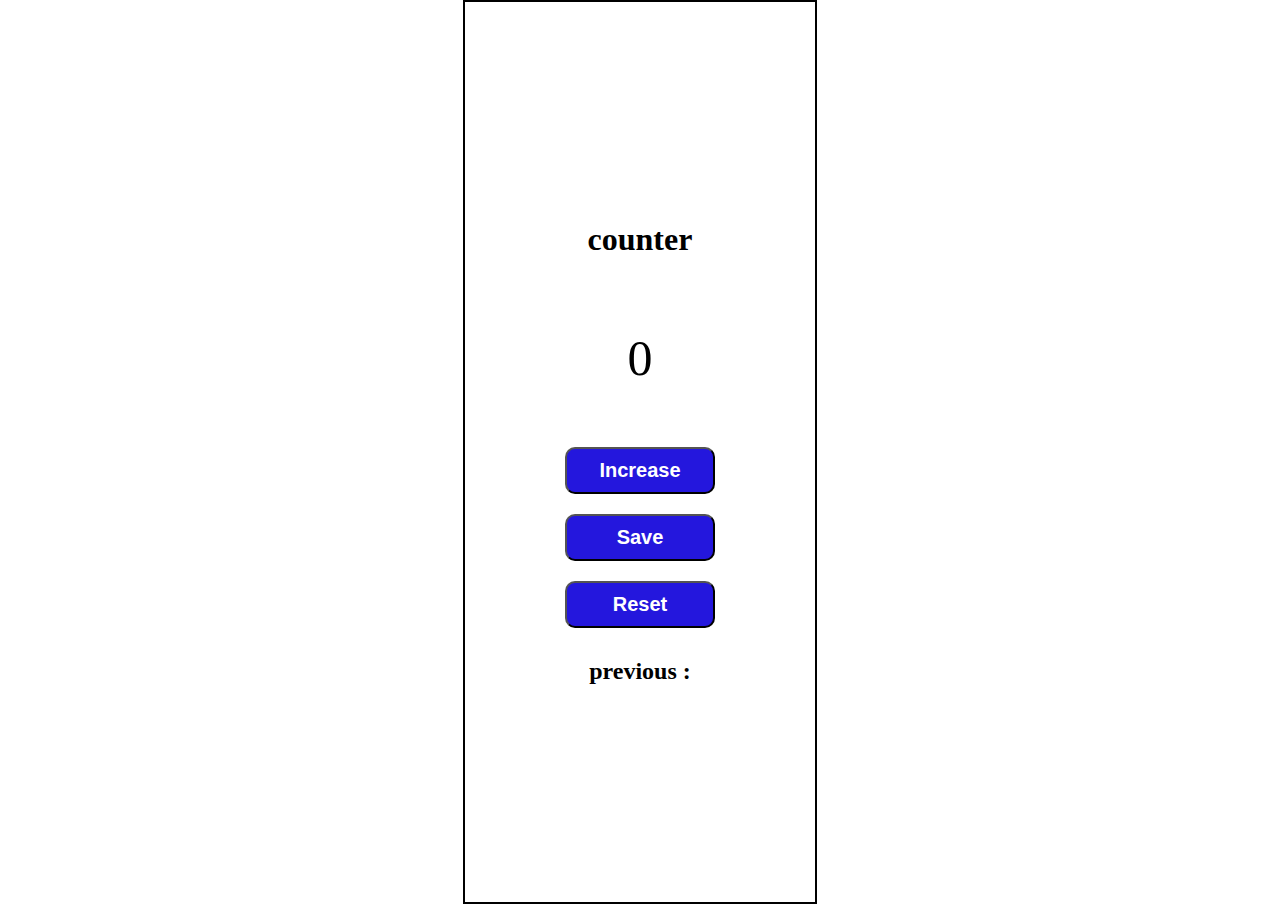
<file: index.html>
<!DOCTYPE html>
<html lang="en">
<head>
    <meta charset="UTF-8">
    <link rel="stylesheet" href="practice.css">
    <meta name="viewport" content="width=device-width, initial-scale=1.0">
    <title>Document</title>
</head>
<body>
    <script src="practice.js"></script>
    <div class = "box">
    <h1>counter</h1>
    <p id = "zero">0</p>
    <button onclick="increase()" id="increase">Increase</button>
    <button onclick = "save()" id="save">Save</button>
    <button onclick = "reset()" id="reset">Reset</button>
    <h2 id="string">previous : </h2>
</div>
</body>
</html>
</file>
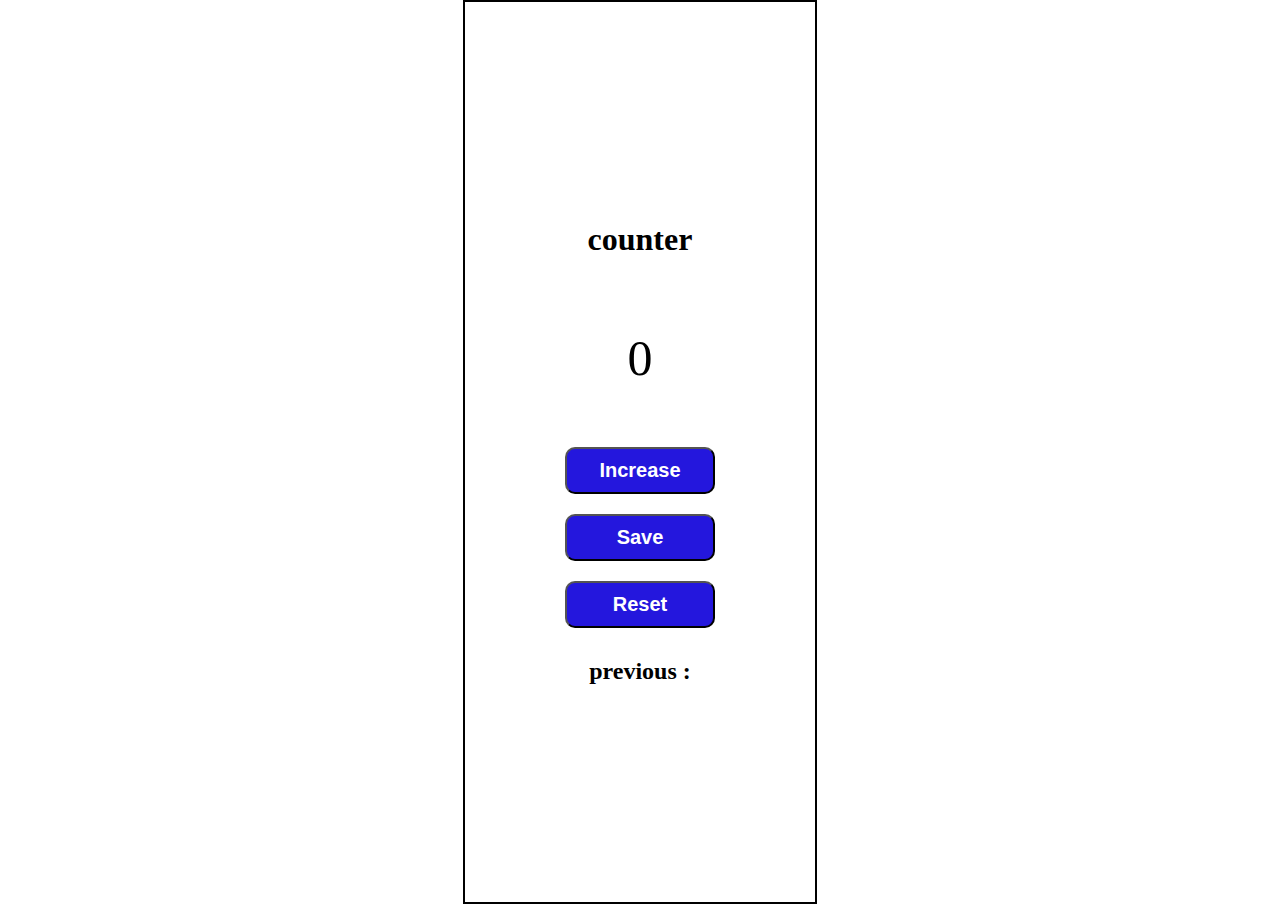
<file: practice.html>
<!DOCTYPE html>
<html lang="en">
<head>
    <meta charset="UTF-8">
    <link rel="stylesheet" href="practice.css">
    <meta name="viewport" content="width=device-width, initial-scale=1.0">
    <title>Document</title>
</head>
<body>
    <script src="practice.js"></script>
    <div class = "box">
    <h1>counter</h1>
    <p id = "zero">0</p>
    <button onclick="increase()" id="increase">Increase</button>
    <button onclick = "save()" id="save">Save</button>
    <button onclick = "reset()" id="reset">Reset</button>
    <h2 id="string">previous : </h2>
</div>
</body>
</html>
</file>
<file: practice.css>
body{
    margin: 0;
    padding:0;

}

.box{
    display: flex;
    flex-direction: column;
    width: 350px;
    justify-content: center;
    align-items: center;
    margin-left: auto;
    margin-right: auto;
    height: 100vh;
    border: solid 2px;
}

button{
    padding: 10px;
    width:150px;
    margin: 10px;
    background:rgb(36, 23, 221);
    border-radius: 10px;
    color: white;
    font-size: 20px;
    font-weight: bold;
}

p{
    font-size: 50px;
}
</file>
